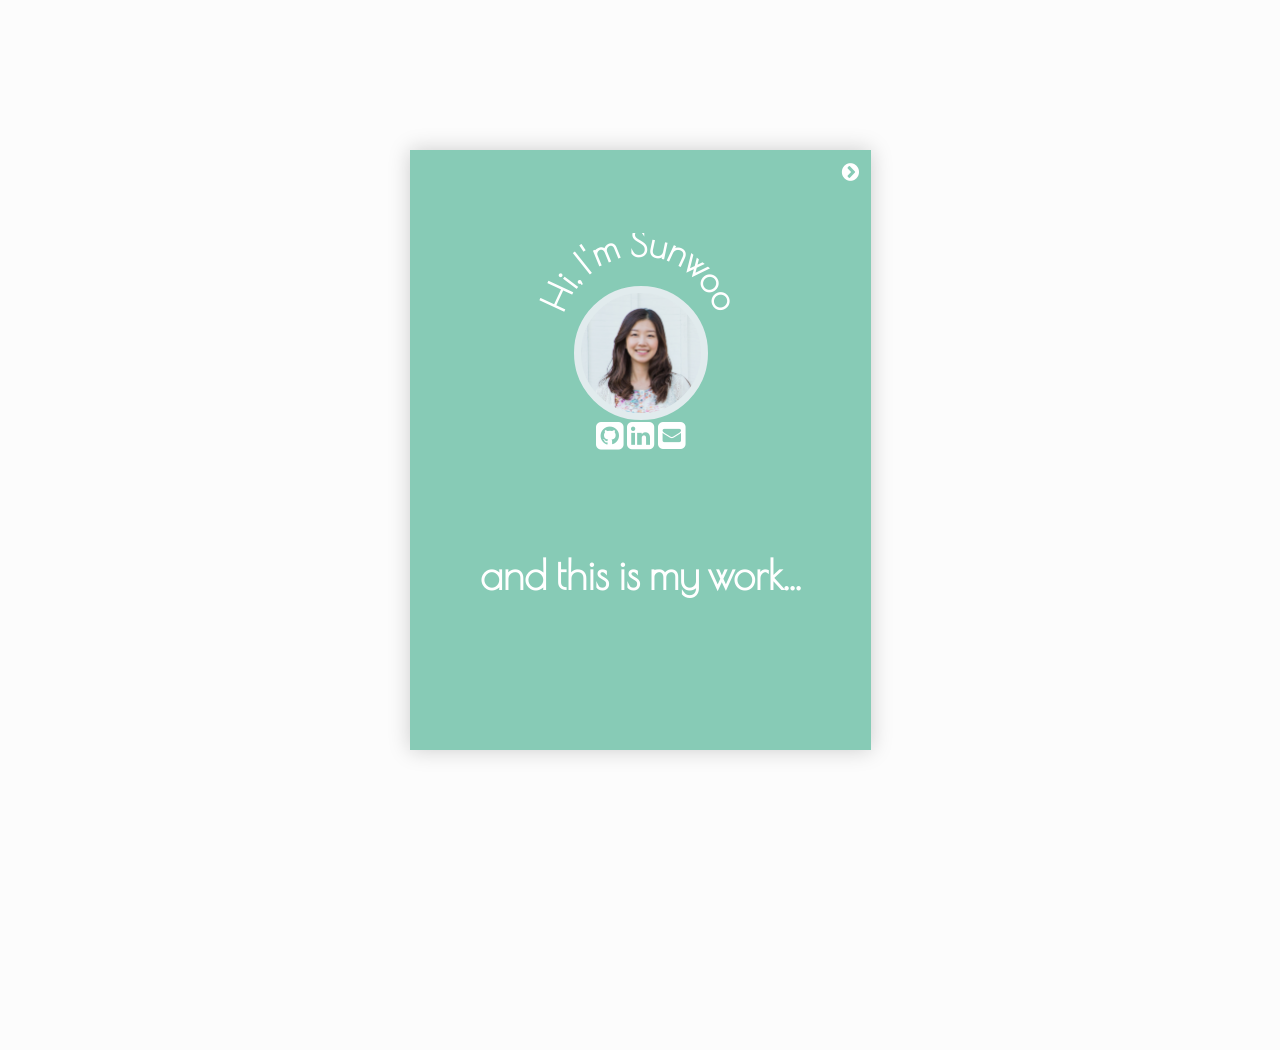
<file: app/index.html>
<!DOCTYPE html>
<html>
<head>
	<title></title>
	<meta name="viewport" content="width = 1050, user-scalable = no" />

	<script type="text/javascript" src="assets/js/angular.js"></script>
	<script type="text/javascript" src="assets/js/angular-route.js"></script>
	<script type="text/javascript" src="assets/js/jquery.min.1.7.js"></script>

	<script type="text/javascript" src="assets/js/modernizr.2.5.3.min.js"></script>
<!-- 	<script type="text/javascript" src="assets/js/hash.js"></script> -->
	<script type="text/javascript" src="assets/js/turn.js"></script>
	<script type="text/javascript" src="assets/js/turn.min.js"></script>

	<script src="sites/app.js"></script>

	<link rel="stylesheet" href="assets/css/styles.css">
	<link rel="stylesheet" href="https://maxcdn.bootstrapcdn.com/font-awesome/4.5.0/css/font-awesome.min.css">

</head>

<body>

<div class="flipbook-viewport">
	<div class="container">
		<div class="flipbook">
<!-- Main Page -->
			<div class="eachpage mainpage">
				<div class="arrow">
					<i class="fa fa-chevron-circle-right"></i>
				</div>

				<svg style="width: 400px; height:200px; margin-top:50px;"version="1.1" id="elp-badge" class="badge" xmlns="http://www.w3.org/2000/svg" xmlns:xlink="http://www.w3.org/1999/xlink" x="0px" y="0px" viewBox="0 0 289.1 289.1" enable-background="new 0 0 289.1 289.1" xml:space="preserve">

				<path id="SVGID_x5F_2_x5F_" fill="none" d="M31.1,129c10.4-62.1,69.2-104,131.4-93.6s104,69.2,93.6,131.4
					c-10.4,62.1-69.2,104-131.4,93.6C62.5,249.9,20.6,191.1,31.1,129z"/>
					<text text-anchor="middle">
						<textPath xlink:href="#SVGID_x5F_2_x5F_" startOffset="160">
							<tspan class="badge-header" fill="white">Hi, I'm Sunwoo
							</tspan>
						</textPath>
					</text>
				</path>
				</svg>

				<div class="round"></div>

				<a class="icls" href="https://github.com/sunwoo48" target="_blank"><i class="fa fa-github-square fa-2x"></i></a>
				<a class="icls" href="https://www.linkedin.com/in/sunwoo-lee-1b530833" target="_blank"><i class="fa fa-linkedin-square fa-2x"></i></a>
				<a class="icls" href="mailto:sunwoolee86@gmail.com" target="_blank"><i class="fa fa-envelope-square fa-2x"></i></a>

				<div class="pf">
					<p>and this is my work...</p>
				</div>

			</div>

<!-- page1 -->
			<div class="eachpage page1">
				<section id="parent-left">
				  <div class="trapScroll child">
				    <div class="scrollable-content">
				      <img src="assets/images/jimmy.jpg" style="width:400px">
				    </div>

				    <div class="box"> 
				    	<h1>1.</h1>
				    </div>

				    <div class="box2"> 
				    	<h1>2.</h1>
				    </div>

				  </div>
				</section>
			</div>
<!-- page2 -->
			<div class="eachpage" style="background-image:url(assets/images/white.jpg)">
				<div class="bar">
				<h2>JIMMY'S COFFEE</h2>
				</div>

				<ol>
					<li>feature: pop-up windows
						<img class="img1" src ="assets/images/modal2.jpg">
					</li>
					<li>feature: dropdown menus <i class="fa fa-chevron-circle-down"></i>
						<img class="img1" src ="assets/images/menu.jpg">
					</li>
				</ol>

				<a href= "https://github.com/sunwoo48/jimmy-s-coffee-web" target="_blank">Click here to see code <i class="fa fa-github"></i></a>

			</div>
<!-- page3 -->
			<div class="eachpage" style="background-image:url(assets/images/str.jpg)">
				<div class="bar">
					<h2 style="font-family:'Poiret One', cursive; color:white;">Ryans Record Shop</h2>
				</div>
				<ol>
					<li>feature: search function
						<img class="img1" src ="assets/images/search.jpg">
					</li>
					<li>feature: add to cart
						<img class="img1" src ="assets/images/cart.jpg">
					</li>
				</ol>

				<a href= "https://github.com/sunwoo48/shopapp"  target="_blank">Click here to see code <i class="fa fa-github"></i>
				</a>
			</div>
<!-- page4 -->
			<div class="eachpage">
				<section id="parent-left">
				  <div class="trapScroll child">
				    <div class="scrollable-content">
				      <img src="assets/images/vinylshop.jpg" style="width:400px">
				    </div>
				  </div>
				</section>
			</div>

		</div>
	</div>
</div>

<!-- JS -->
<script type="text/javascript">

function loadApp() {

	// Create the flipbook

	$('.flipbook').turn({
			// Width

			width:922,
			
			// Height

			height:600,

			// Elevation

			elevation: 50,
			
			// Enable gradients

			gradients: true,
			
			// Auto center this flipbook

			autoCenter: true

	});
}

// Load the HTML4 version if there's not CSS transform

yepnope({
	test : Modernizr.csstransforms,
	yep: ['assets/js/turn.js'],
	nope: ['assets/js/turn.html4.min.js'],
	both: ['assets/css/basic.css'],
	complete: loadApp
});

</script>



</body>
</html>
</file>
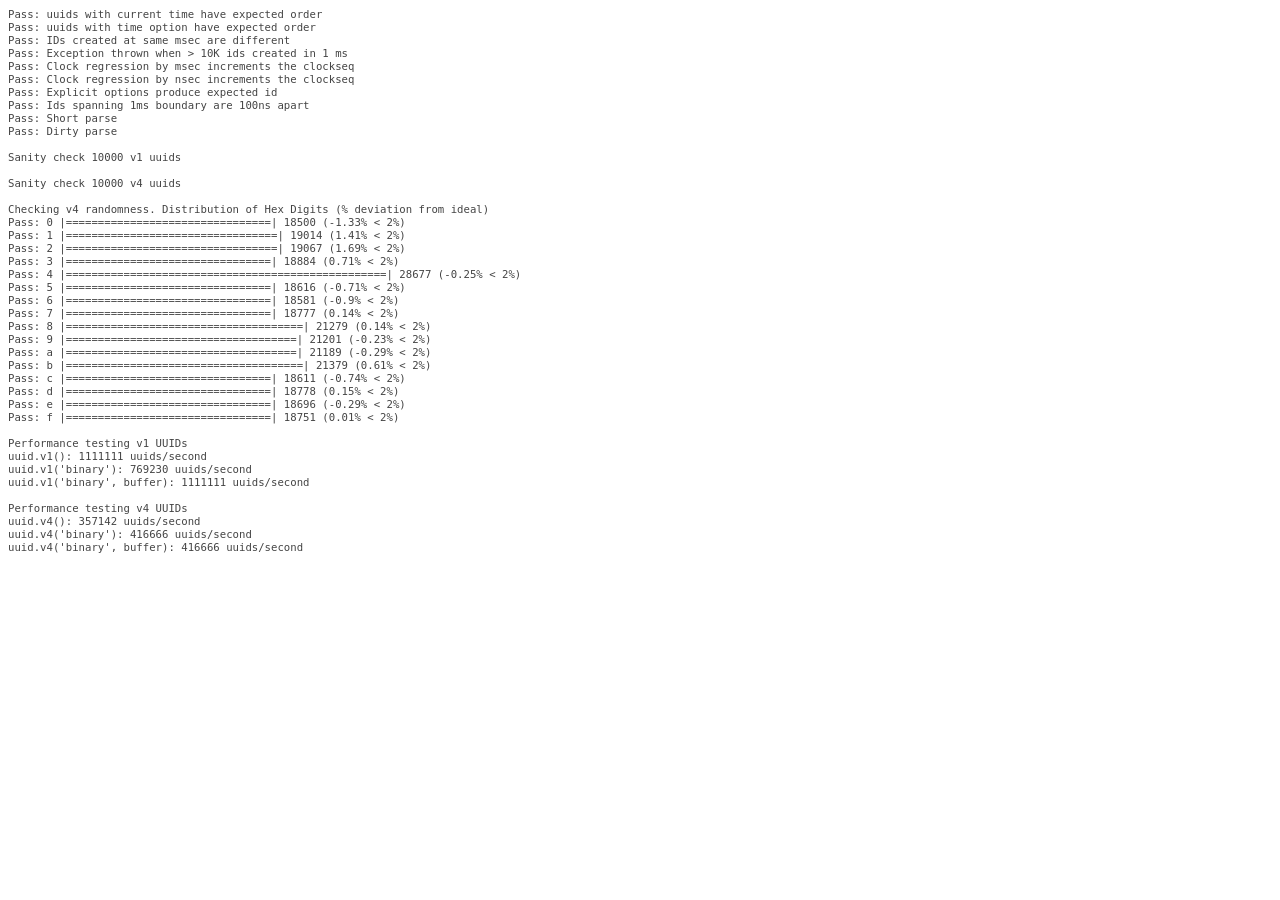
<file: node_modules/node-uuid/test/test.html>
<html>
  <head>
    <style>
      div {
        font-family: monospace;
        font-size: 8pt;
      }
      div.log {color: #444;}
      div.warn {color: #550;}
      div.error {color: #800; font-weight: bold;}
    </style>
    <script src="../uuid.js"></script>
  </head>
  <body>
    <script src="./test.js"></script>
  </body>
</html>
</file>
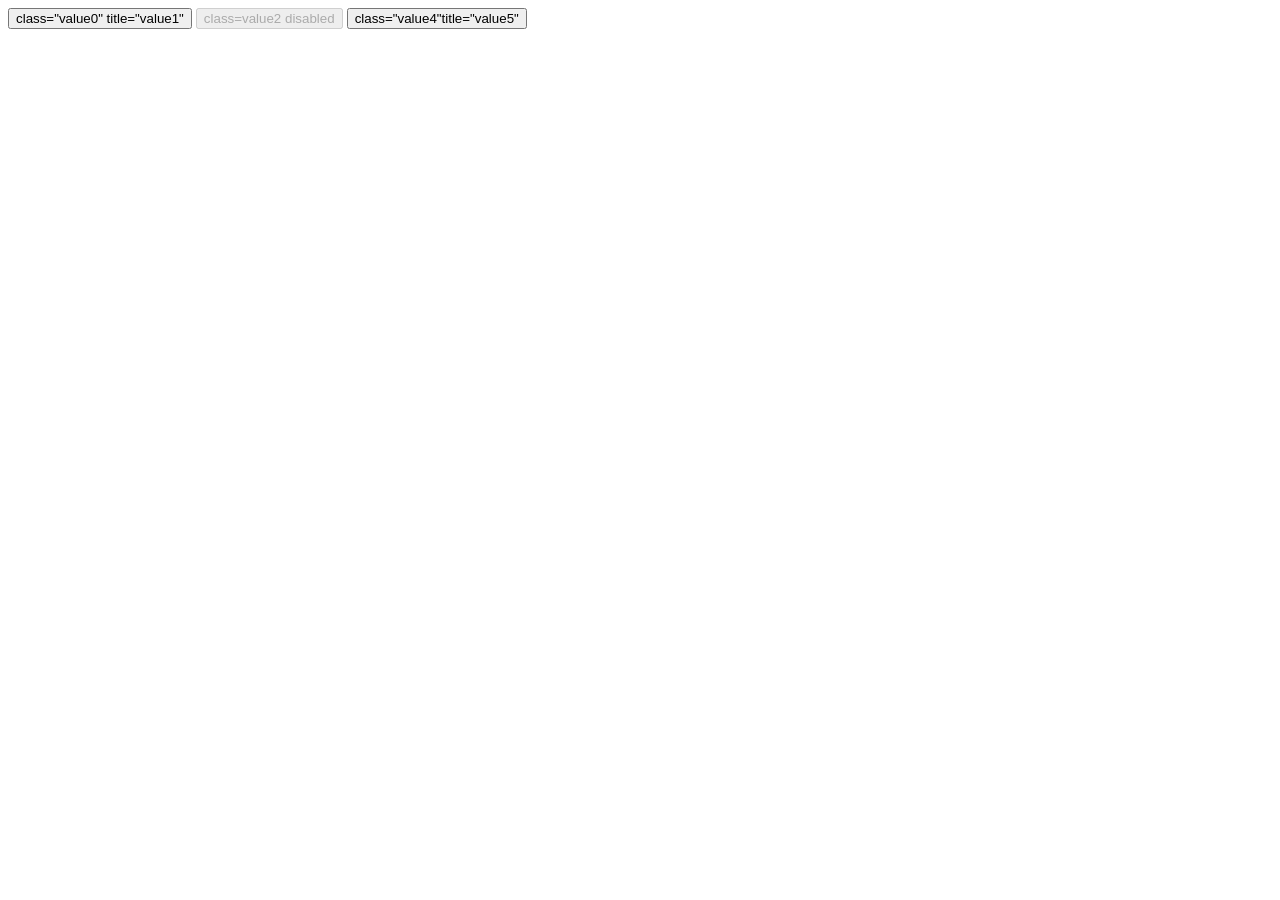
<file: node_modules/htmlparser2/test/Documents/Attributes.html>
<!doctype html>
<html>
<head>
	<title>Attributes test</title>
</head>
<body>
	<!-- Normal attributes -->
	<button id="test0" class="value0" title="value1">class="value0" title="value1"</button>

	<!-- Attributes with no quotes or value -->
	<button id="test1" class=value2 disabled>class=value2 disabled</button>

	<!-- Attributes with no space between them. No valid, but accepted by the browser -->
	<button id="test2" class="value4"title="value5">class="value4"title="value5"</button>
</body>
</html>
</file>
<file: app/assets/css/styles.css>
@import url(https://fonts.googleapis.com/css?family=Passion+One:700);
@import url(https://fonts.googleapis.com/css?family=Poiret+One);
@import url(https://fonts.googleapis.com/css?family=Lora:700);

.eachpage {
  font-family: 'Poiret One', cursive;
    font-weight: 900;
}

#parent-left {
  position: relative;
  height: 100%;
  width: 100%;
  overflow: auto;
  background: white;
}

#parent-left {

  .child {
    @c: #8205a1;
    color: lighten(@c, 55%);
    background: @c;
  }
}

.child {
  position: relative;
  width: 460px;
  height: 600px;
  padding-top: 0 2em;    
  overflow: auto;
}
.scrollable-content {
  height: 100%;
  padding-top: .5em;
}


[class*="fa-"] {
  font-style: normal;
  font-family: FontAwesome;
}

.scroll-down-msg {
  position: absolute;
  bottom: 0;
/*  left: 50%;
  width: 6em;*/
  margin-left: -3em;
  padding: 1em;
  background: rgba(0,0,0,.3);
  
  i {
    float: right;
  }
}

.eachpage {
  text-align: center;
}
.scrollable-content img {
  width: 400px;
}

#curved2 {
  top: 32px;
  left: 400px;
  width: 400px;
}

.mainpage {
  background-color: #87CBB6;
/*background-image: url("../images/green.jpg");
background-size: cover;*/
}

.badge-header {
  font-size: 50px;
}

.round {
  width:120px;
  height:120px;
  border: 7.5px solid #E1EBED;
  border-radius: 100%;
  background-color: white;
  margin: 0 auto;
  margin-top:-150px;
  background-image: url("../images/sun.jpg");
  background-position: center;
  background-size: 120px;
  background-repeat: no-repeat;
}

.round p {
  text-align: center;
  padding: 20px;
  color: #87CBB6;
}

.pf {
  font-size: 40px;
  color: white;
  margin:0;
  padding-top: 60px;
}

.arrow {
  font-size: 20px;
  color: white;
  margin-top: 10px;
  margin-left:420px;
}

.box{
  width: 100px;
  height:84px;
  background-color: lightgrey;
  opacity: 0.70;
  filter: alpha(opacity=90);
  position: relative;
  left: 286px;
  top:-340px;
  border: 1px dashed black;
}

.box:hover {
  opacity: 0;
  filter: alpha(opacity=0);
}

.box2{
  width: 400px;
  height:30px;
  background-color: lightgrey;
  opacity: 0.70;
  filter: alpha(opacity=90);
  position: relative;
  left: 20px;
  top:-270px;
  border: 1px dashed black;
}

.box2:hover {
  opacity: 0;
  filter: alpha(opacity=0);
}

h1 {
  text-align: center;
  margin: 0 auto;
}

a {
  text-decoration: none;
}

.img1 {
  margin-top: 10px;
  margin-bottom: 5px;
  width: 350px;
  height:200px;
  border:1px solid grey;
}

ol li {
  text-align: left;
}

.bar {
  width:100%;
  height: 35px;
  background-color: black;
}

.bar h2 {
    font-family: 'Lora', serif;
  color:#D6A603;
}

.icls {
  color: white;
}
</file>
